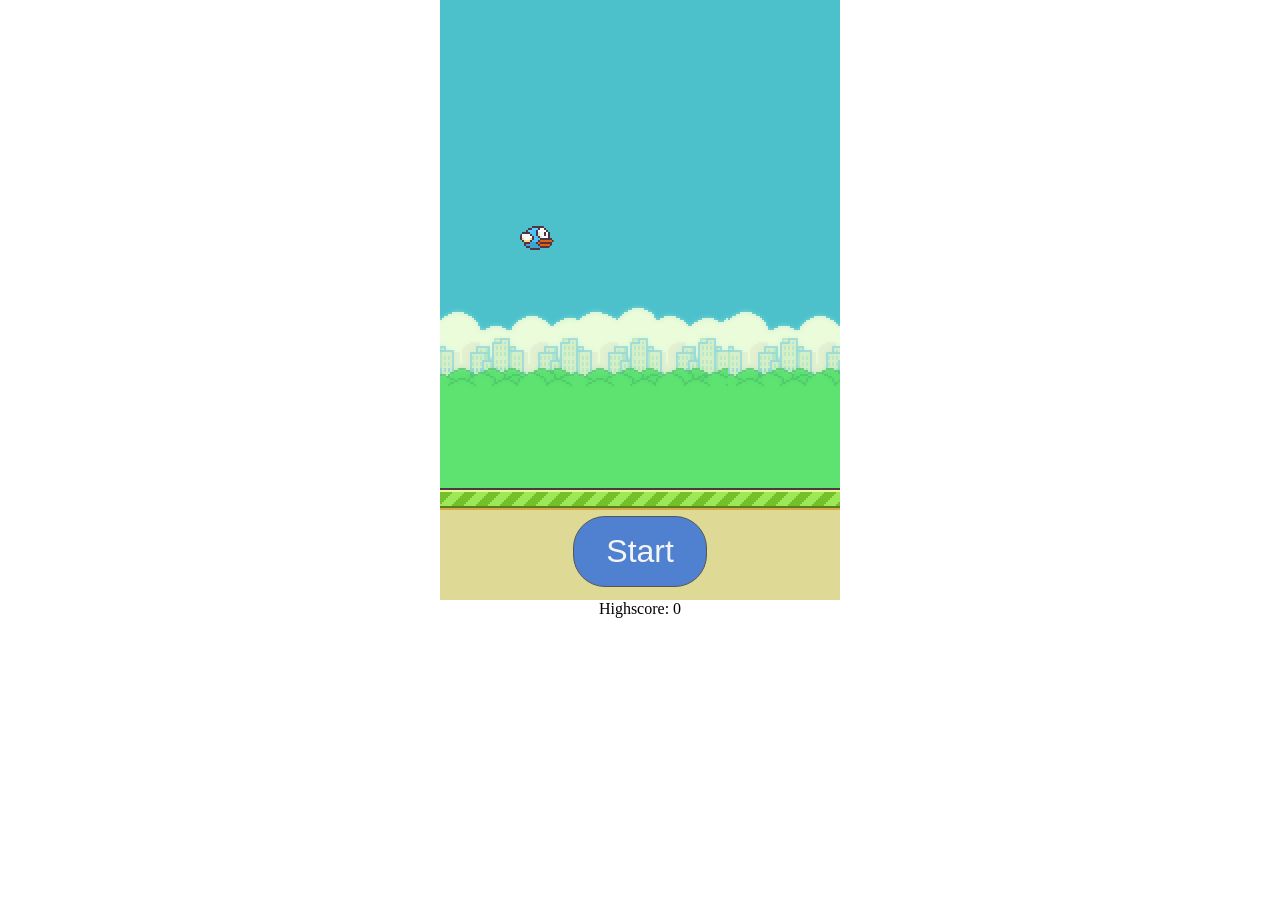
<file: index.html>
<html lang="en">

	<head>
		<meta charset="UTF-8">
		<meta http-equiv="X-UA-Compatible"
			  content="IE=edge">
		<meta name="viewport"
			  content="width=device-width, initial-scale=1.0">
		<link href="./css/styles.css"
			  rel="stylesheet" />
		<script src="./js/preload.js"
				defer></script>
		<script src="./js/script.js"
				defer></script>
		<script src="./js/core.js"
				defer></script>
		<title>Flappy Bird</title>
	</head>

	<body>
		<div id="game">
			<div class="game_container">
				<button class="start_btn"
						onClick="start()">Start</button>
				<div class="background background_animate"></div>
				<div class="pipes"></div>
				<div class="ground foreground_animate"></div>
				<img class="bird"
					 src="./assets/img/bluebird-upflap.png"
					 alt="bird">
				<div class="score">
					<span class="score_title"></span>
				</div>
				<button class="flap_btn"
						onClick="flap()">Flap</button>
			</div>
		</div>
		<p class="highscore">Highscore: 0</p>
	</body>

</html>
</file>
<file: css/styles.css>
.start_btn {
	position: absolute;
	font-size: 2rem;
	z-index: 2;
	padding: 1rem 2rem;
	border: 1px solid #555;
	background-color: #5080d0;
	border-radius: 2rem;
	color: whitesmoke;
	cursor: pointer;
	left: 33.333%;
	top: 86%;
}

.start_btn:hover,
.start_btn:active {
	background-color: #70a0f0;
	border-color: #5080d0;
}

.flap_btn {
	display: none;
	position: absolute;
	font-size: 1.75rem;
	z-index: 2;
	padding: 0.5rem 1rem;
	border: 1px solid #555;
	background-color: #5080d0;
	border-radius: 2rem;
	color: whitesmoke;
	cursor: pointer;
	left: 39%;
	top: 88%;
}

.flap_btn:hover {
	background-color: #70a0f0;
	border-color: #5080d0;
}

#game {
	display: block;
	margin: 0 auto;
	top: 10rem;
	width: 400px;
	height: 600px;
	overflow: hidden;
}
.game_container {
	position: relative;
	overflow: hidden;
	height: 100%;
	width: 100%;
}

.background_animate {
	animation: bg_slide 15s linear infinite;
	animation-play-state: paused;
}

.foreground_animate {
	animation: ground-slide 5s linear infinite;
	animation-play-state: paused;
}

@keyframes bg_slide {
	0% {
		transform: translate3d(0, 0, 0);
	}
	100% {
		transform: translate3d(-864px, 0, 0);
	}
}

@keyframes ground-slide {
	0% {
		transform: translate3d(0, 0, 0);
	}
	100% {
		transform: translate3d(-672px, 0, 0);
	}
}

* {
	margin: 0;
	padding: 0;
	box-sizing: border-box;
}

body {
	height: 100vh;
	width: 100vw;
}

.background {
	height: 600px;
	width: 1440px;
	background: url("../assets/img/background-day.png") repeat-x;
}

.ground {
	width: 1344px;
	height: 112px;
	background: url("../assets/img/base.png") repeat-x;
	position: absolute;
	bottom: 0;
}

.bird {
	display: block;
	position: absolute;
	bottom: 350px;
	left: 80px;
	border-radius: 15px;
	z-index: 100;
}

.pipe {
	position: absolute;
	top: 40vh;
	width: 52px;
	height: 780px;
	background: url("../assets/img/pipe-green-full.png");
}

.score {
	position: absolute;
	z-index: 10;
	height: 10vh;
	font-size: 2rem;
	font-weight: 100;
	color: #f8d060;
	top: 5px;
	left: 10px;
}

.highscore {
	text-align: center;
}
</file>
